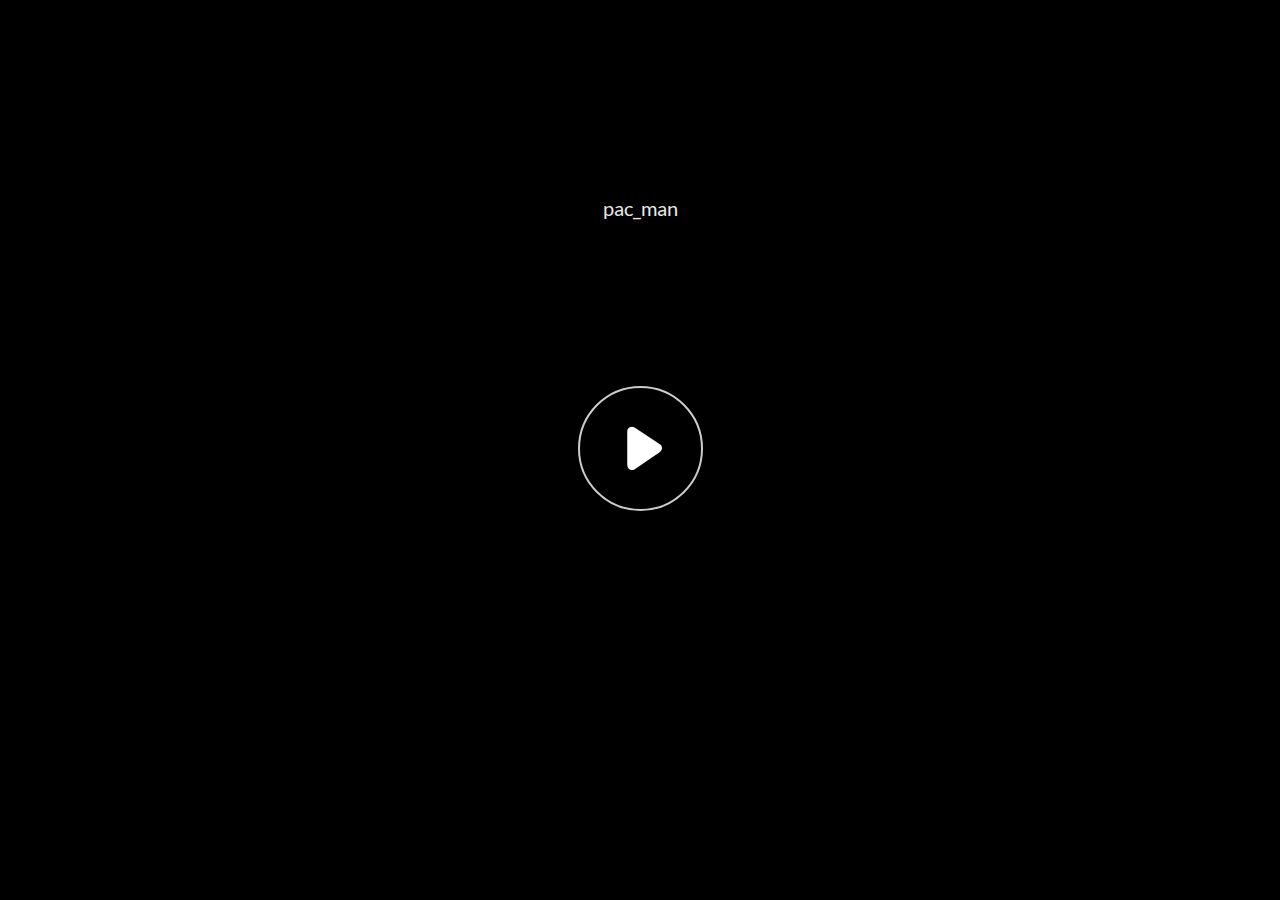
<file: index.html>
﻿<!doctype html>
<html lang="en-US">
<head>
  <meta charset="utf-8">
  <!-- Created using Storyline 360 - http://www.articulate.com  -->
  <!-- version: 3.67.28569.0 -->
  <title>pac_man</title>
  <meta http-equiv="x-ua-compatible" content="IE=edge"/>
  <meta name="viewport" content="width=device-width,initial-scale=1,user-scalable=no,shrink-to-fit=no,minimal-ui"/>
  <meta name="apple-mobile-web-app-capable" content="yes"/>
  <style>
    html, body { height: 100%; padding: 0; margin: 0 }
    #app { height: 100%; width: 100%; }
  </style>

  <script>
    window.DS = {};
    window.globals = {
      DATA_PATH_BASE: '',
      HAS_FRAME: true,
      HAS_SLIDE: true,

      lmsPresent: false,
      tinCanPresent: false,
      cmi5Present: false,
      aoSupport: false,
      scale: 'noscale',
      captureRc: false,
      browserSize: 'optimal',
      bgColor: '#282828',
      features: 'AccessibleVideo,FullScreenToggle,IE11Warning,InsertSvgPicture,LayerPresentAsDialog,MultipleQuizTracking,QuestionCorrectVariable,UpdatedThemeEditor',
      themeName: 'unified',
      preloaderColor: '#FFFFFF',
      suppressAnalytics: false,
      productChannel: 'stable',
      publishSource: 'storyline',
      aid: 'aid|ce0f80e9-4179-4d7a-b2d0-8e77e70cf936',
      cid: 'de663b5c-acc3-488e-a61c-f2eca4031579',
      playerVersion: '3.67.28569.0',
      publishTimestamp: '2023-11-17T16:56:45.0559731Z',
      maxIosVideoElements: 10,
      connectionSettings: { },

      
      parseParams: function(qs) {
        if (window.globals.parsedParams != null) {
          return window.globals.parsedParams;
        }
        qs = (qs || window.location.search.substr(1)).split('+').join(' ');
        var params = {},
            tokens,
            re = /[?&]?([^=]+)=([^&]*)/g;

        while (tokens = re.exec(qs)) {
          params[decodeURIComponent(tokens[1]).trim()] =
            decodeURIComponent(tokens[2]).trim();
        }
        window.globals.parsedParams = params;
        return params;
      }

    };
  </script>
  <script>
    var isIe11 = ('ActiveXObject' in window || window.MSBlobBuilder != null)
      && window.msCrypto != null && !window.ActiveXObject;
    if (isIe11 && window.globals.features.indexOf('IE11Warning') != -1) {
      window.globals.unsupportedBrowser = true;
      document.write(atob('[base64]'));
    }
  </script>
  
  <script>window.THREE = { };</script>
  
</head>
<body style="background: #282828" class="cs-HTML theme-unified">
  <!-- 360 -->
  <script>!function(e){var i=/iPhone/i,o=/iPod/i,n=/iPad/i,t=/(?=.*\bAndroid\b)(?=.*\bMobile\b)/i,d=/Android/i,s=/(?=.*\bAndroid\b)(?=.*\bSD4930UR\b)/i,b=/(?=.*\bAndroid\b)(?=.*\b(?:KFOT|KFTT|KFJWI|KFJWA|KFSOWI|KFTHWI|KFTHWA|KFAPWI|KFAPWA|KFARWI|KFASWI|KFSAWI|KFSAWA)\b)/i,r=/IEMobile/i,h=/(?=.*\bWindows\b)(?=.*\bARM\b)/i,a=/BlackBerry/i,l=/BB10/i,p=/Opera Mini/i,f=/(CriOS|Chrome)(?=.*\bMobile\b)/i,u=/(?=.*\bFirefox\b)(?=.*\bMobile\b)/i,c=new RegExp("(?:Nexus 7|BNTV250|Kindle Fire|Silk|GT-P1000)","i"),w=function(e,i){return e.test(i)},A=function(e){var A=e||navigator.userAgent,v=A.split("[FBAN");if(void 0!==v[1]&&(A=v[0]),this.apple={phone:w(i,A),ipod:w(o,A),tablet:!w(i,A)&&w(n,A),device:w(i,A)||w(o,A)||w(n,A)},this.amazon={phone:w(s,A),tablet:!w(s,A)&&w(b,A),device:w(s,A)||w(b,A)},this.android={phone:w(s,A)||w(t,A),tablet:!w(s,A)&&!w(t,A)&&(w(b,A)||w(d,A)),device:w(s,A)||w(b,A)||w(t,A)||w(d,A)},this.windows={phone:w(r,A),tablet:w(h,A),device:w(r,A)||w(h,A)},this.other={blackberry:w(a,A),blackberry10:w(l,A),opera:w(p,A),firefox:w(u,A),chrome:w(f,A),device:w(a,A)||w(l,A)||w(p,A)||w(u,A)||w(f,A)},this.seven_inch=w(c,A),this.any=this.apple.device||this.android.device||this.windows.device||this.other.device||this.seven_inch,this.phone=this.apple.phone||this.android.phone||this.windows.phone,this.tablet=this.apple.tablet||this.android.tablet||this.windows.tablet,"undefined"==typeof window)return this},v=function(){var e=new A;return e.Class=A,e};"undefined"!=typeof module&&module.exports&&"undefined"==typeof window?module.exports=A:"undefined"!=typeof module&&module.exports&&"undefined"!=typeof window?module.exports=v():"function"==typeof define&&define.amd?define("isMobile",[],e.isMobile=v()):e.isMobile=v()}(this);
    window.isMobile.apple.tablet = window.isMobile.apple.tablet ||
      (navigator.platform === 'MacIntel' && navigator.maxTouchPoints > 1);
    window.isMobile.apple.device = window.isMobile.apple.device || window.isMobile.apple.tablet;
    window.isMobile.tablet = window.isMobile.tablet || window.isMobile.apple.tablet;
    window.isMobile.any = window.isMobile.any || window.isMobile.apple.tablet;
  </script>

  <div id="focus-sink" tabindex="-1"></div>

  <div id="preso"></div>
  <script>
    (function() {

      var classTypes = [ 'desktop', 'mobile', 'phone', 'tablet' ];

      var addDeviceClasses = function(prefix, testObj) {
        var curr, i;
        for (i = 0; i < classTypes.length; i++) {
          curr = classTypes[i];
          if (testObj[curr]) {
            document.body.classList.add(prefix + curr);
          }
        }
      };

      var params = window.globals.parseParams(),
          isDevicePreview = params.devicepreview === '1',
          isPhoneOverride = params.deviceType === 'phone' || (isDevicePreview && params.phone == '1'),
          isTabletOverride = (params.deviceType === 'tablet' || isDevicePreview) && !isPhoneOverride,
          isMobileOverride = isPhoneOverride || isTabletOverride;

      var deviceView = {
        desktop: !window.isMobile.any && !isMobileOverride,
        mobile: window.isMobile.any || isMobileOverride,
        phone: isPhoneOverride || (window.isMobile.phone && !isTabletOverride),
        tablet: isTabletOverride || window.isMobile.tablet
      };

      window.globals.deviceView = deviceView;
      window.isMobile.desktop = !window.isMobile.any;
      window.isMobile.mobile = window.isMobile.any;

      addDeviceClasses('view-', deviceView);

    })();
  </script>
  
  <script src='story_content/user.js' type=text/javascript></script>
  <div class="slide-loader"></div>

  <script>
    var doc = document, loader = doc.body.querySelector('.slide-loader'); [ 1, 2, 3 ].forEach(function(n) { var d = doc.createElement('div'); d.style.backgroundColor = window.globals.preloaderColor; d.classList.add('mobile-loader-dot'); d.classList.add('dot' + n); loader.appendChild(d); });
  </script>

  <div class="mobile-load-title-overlay" style="display: none">
    <div class="mobile-load-title">pac_man</div>
  </div>

  <div class="mobile-chrome-warning"></div>

  
<style>
  .warn-connection-dialog {
    display: none;
    background: transparent;
    pointer-events: none;
    position: fixed;
    left: 0;
    top: 0;
    width: 100%;
    height: 100%;
    z-index: 999;
  }

  .warn-connection-content {
    border-radius: 4px;
    background: white;
    border: 1px solid #E7E7E7;
    color: #333333;
    box-shadow: 0 2px 4px rgba(0, 0, 0, 0.25);
    transition: all 150ms ease-out;
    position: absolute;
    white-space: nowrap;
  }

  .view-phone.is-landscape .warn-connection-content {
    left: 23px;
    bottom: 23px;
  }

  .view-tablet.is-landscape .warn-connection-content {
    left: 50%;
    top: 20px;
    transform: translateX(-50%);
  }

  .is-portrait .warn-connection-content {
    transform: translate(-50%, calc(-100% - 15px));
  }

  .warn-connection-content p {
    display: inline-block;
    margin: 0 8px 0 0;
    line-height: 33px;
    font-size: 11px;
  }

  .warn-connection-content svg {
    position: relative;
    vertical-align: middle;
    margin: 0 2px 2px 8px;
  }

  .view-desktop .warn-connection-content {
    left: 1.5em;
    bottom: 1.5em;
  }

  .view-desktop .warn-connection-content p {
    font-size: 1.1em;
  }

  .is-offline .warn-connection-dialog {
    display: block;
  }

  .is-offline .cs-panel * {
    pointer-events: none !important;
  }

  .is-offline .cs-panel {
    pointer-events: all !important;
  }

  .is-offline #nav-controls * {
    pointer-events: none !important;
  }

  .is-offline #nav-controls {
    pointer-events: all !important;
  }
</style>

<div class="warn-connection-dialog">
  <div class="warn-connection-content">
    <svg width="17" height="15" viewBox="0 0 17 15" xmlns="http://www.w3.org/2000/svg">
      <path fill="#8F0000" stroke="white" d="M16.07,12.98 L15.88,12.23 L9.51,1.21 C8.97,0.26,7.6,0.26,7.06,1.21 L0.69,12.23 C0.15,13.16,0.81,14.36,1.91,14.36 H14.65 C15.47,14.36,16.05,13.7,16.07,12.98 Z"/>
      <path fill="white" stroke="white" d="M8.58,5.5 C8.35,5.28,8.5,5.35,8.21,5.32 C8.09,5.35,7.97,5.49,7.96,5.67 C7.97,5.79,7.98,5.92,7.98,6.04 L7.98,6.04 C7.99,6.17,8,6.31,8.01,6.43 L8.01,6.44 C8.03,6.92,8.06,7.41,8.09,7.9 L8.09,7.9 C8.12,8.39,8.14,8.88,8.17,9.37 C8.17,9.39,8.18,9.42,8.2,9.44 C8.23,9.46,8.25,9.47,8.28,9.47 C8.31,9.47,8.34,9.46,8.35,9.44 C8.37,9.43,8.38,9.4,8.39,9.35 L8.39,9.34 C8.39,9.24,8.4,9.15,8.4,9.05 L8.4,9.05 C8.41,8.96,8.41,8.86,8.42,8.75 C8.43,8.44,8.45,8.12,8.47,7.81 L8.47,7.81 C8.49,7.49,8.51,7.18,8.53,6.87 C8.55,6.46,8.56,6.05,8.59,5.64 L8.6,5.62 C8.6,5.57,8.59,5.53,8.58,5.5 L8.21,5.32 Z"/>
      <circle fill="white" stroke="white" cx="8.3" cy="11.35" r="0.3"/>
    </svg>
    <p>You are offline. Trying to reconnect...</p>
  </div>
</div>

<script>
  (function() {
    window.DS.connection = {
      warningShown: false,
      assets: {},
      loadingAssetGroup: false,
      retryDelay: 500
    };

    // @TODO this is POC code and can be cleaned up a bit more if we move forward
    // with the feature



    // The `window.globals.features` variable must be set in `webpack.dev.config` when testing locally - it is not enough
    // to have it in the data - but it must be set there as well.
    var useConnectionMessages = window.AbortController != null &&
      window.location.protocol != 'file:' &&
      window.globals.features.indexOf('ConnectionMessages') != -1;

    window.DS.connection.useConnectionMessages = useConnectionMessages

    var assetCount = 0;
    var checkLoadedId;
    var connectionSettings = window.globals.connectionSettings;

    if (useConnectionMessages && connectionSettings != null) {
      var contentEl = document.querySelector('.warn-connection-content');
      var messageEl = contentEl.querySelector('p')

      if (connectionSettings.useDarkTheme) {
        contentEl.style.borderColor = '#BABBBA';
        contentEl.style.backgroundColor = '#282828';
        contentEl.style.color = '#FFFFFF';
      }

      if (connectionSettings.message != null) {
        messageEl.textContent = window.decodeURIComponent(connectionSettings.message);
      }
    }

    function checkAssetsReady() {
      for (var i in DS.connection.assets) {
        if (!DS.connection.assets[i].success) {
          return false;
        }
      }
      return true;
    }

    function stopAssetGroup() {
      if (!useConnectionMessages) { return; }

      assetCount = 0;

      DS.connection.oldAssetGroup = DS.connection.assets;
      DS.connection.assets = {};
      DS.connection.loadingAssetGroup = false;
      clearInterval(checkLoadedId);
    }

    function startAssetGroup() {
      if (!useConnectionMessages) { return; }
      var ticks = 0;
      clearInterval(checkLoadedId);
      checkLoadedId = setInterval(function() {
        var loaded = 0;
        if (assetCount === 0 && loaded === 0) {
          clearInterval(checkLoadedId);
          return;
        }

        for (var i in DS.connection.assets) {
          if (DS.connection.assets[i].success) {
            loaded++;
          }
        }

        if (assetCount === loaded && checkAssetsReady()) {
          for (var i in DS.connection.assets) {
            if (DS.connection.assets[i].action) {
              DS.connection.assets[i].action();
            }
          }
          hideWarning();
          stopAssetGroup();
        }
      }, 100)
    }

    function requiredAsset(url, action, retry, type) {
      if (!useConnectionMessages) { return; }
      if (DS.connection.assets[url]) { return; }

      DS.connection.assets[url] = {
        success: false, action: action, retry: retry, type: type
      };
      assetCount = Object.keys(DS.connection.assets).length;
      if (!DS.connection.loadingAssetGroup) {
        startAssetGroup();
      }
      DS.connection.loadingAssetGroup = true;
    }

    function assetLoaded(url) {
      if (!useConnectionMessages) { return; }
      if (DS.connection.assets[url]) {
        DS.connection.assets[url].success = true;
      }
    }

    function assetFailed(url) {
      if (!useConnectionMessages) { return; }
      if (!DS.connection.assets[url]) {
        if (/\.js$/.test(url)) {
          setTimeout(function() {
            if (DS.connection.lastSlideLoaded != null) {
              DS.connection.lastSlideLoaded();
            }
          }, DS.connection.retryDelay);
        }
        return;
      }
      if (!DS.connection.warningShown) { showWarning(); }
      if (DS.connection.assets[url].retry) {
        setTimeout(function() {
          if (!DS.connection.assets[url].success) {
            DS.connection.assets[url].retry()
          }
        }, DS.connection.retryDelay);
      }
    }

    function hideWarning() {
      document.body.classList.remove('is-offline');
      DS.connection.warningShown = false;
    }
    DS.connection.hideWarning = hideWarning

    function showWarning(btn) {
      document.body.classList.add('is-offline')
      DS.connection.warningShown = true;
      updateWarningPosition();
    }

    function updateWarningPosition() {
      if (!DS.connection.warningShown) {
        return;
      }

      var isPortrait = document.body.classList.contains('is-portrait');
      var warningEl = document.querySelector('.warn-connection-content');

      if (isPortrait) {
        var slide = document.querySelector('.primary-slide');
        var slideRect = slide.getBoundingClientRect();

        warningEl.style.top = `${slideRect.top}px`
        warningEl.style.left = `${slideRect.left + slideRect.width / 2}px`
      } else {
        warningEl.style.top = null;
        warningEl.style.left = null;
      }

      window.requestAnimationFrame(updateWarningPosition);
    }

    // these will all be noops if the feature flag isn't set in
    // the data and `window.globals.features`
    DS.connection.requiredAsset = requiredAsset;
    DS.connection.assetLoaded = assetLoaded;
    DS.connection.assetFailed = assetFailed;
    DS.connection.stopAssetGroup = stopAssetGroup;
    DS.connection.startAssetGroup = startAssetGroup;
  })();
</script>


  <script>
    
    if (window.autoSpider && window.vInterfaceObject) {
      document.querySelector('.mobile-load-title-overlay').style.display = 'none';
    }
  </script>

  

  <link rel="stylesheet" href="html5/data/css/output.min.css" data-noprefix/>
</body>
<script src="html5/lib/scripts/bootstrapper.min.js"></script>
</html>
</file>
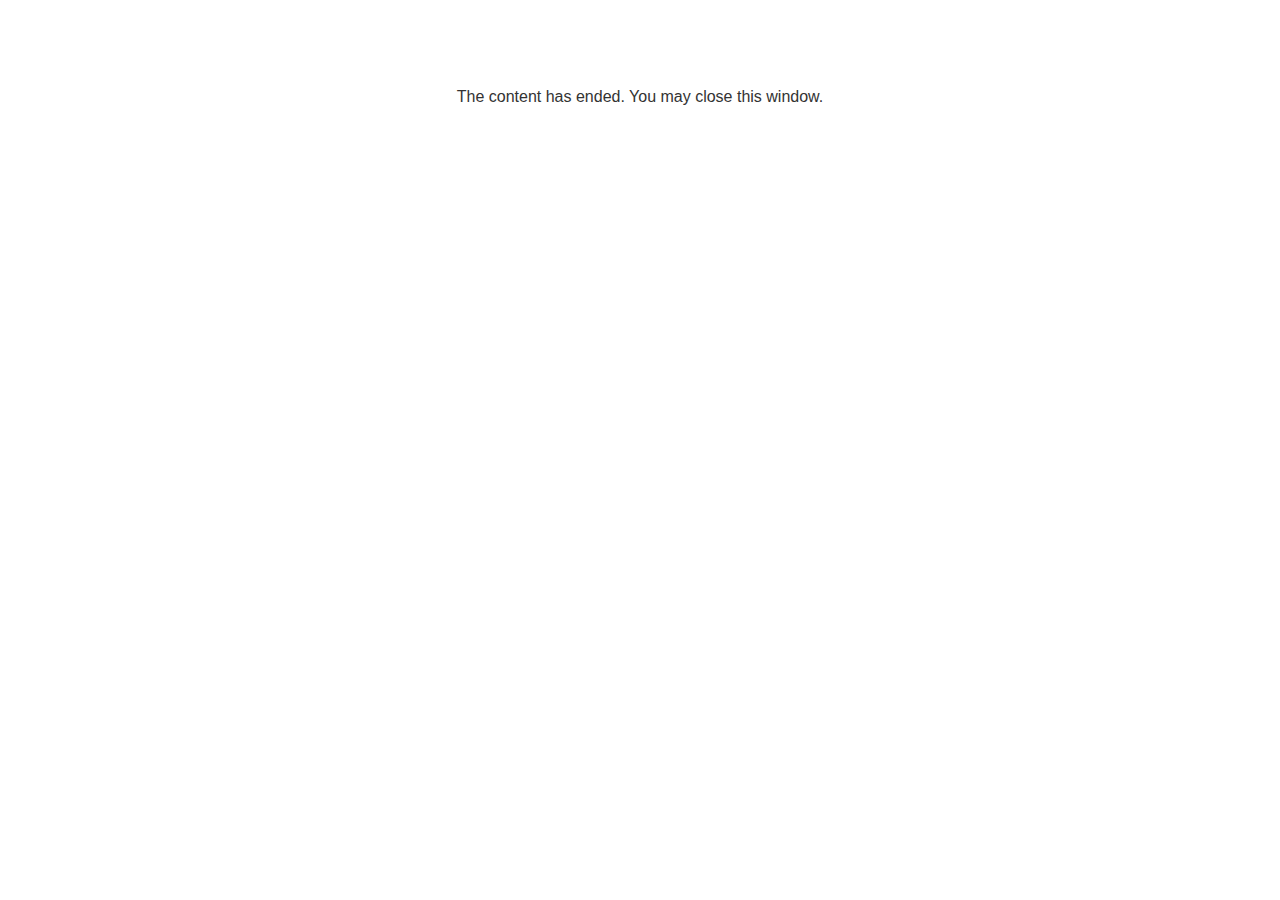
<file: lms/goodbye.html>
<!doctype html>
<html>
<body style="background-color: #ffffff;">

<p role="alert" style="color: #333333;font-family: Lato, articulate, tahoma, arial;font-size: medium;text-align: center;">
<br><br><br><br>
The content has ended. You may close this window.
</p>

</body>
</html>
</file>
<file: html5/data/css/output.min.css>
@font-face {
  font-family: 'LatoBold Charset1_ Bold4FAC0DC6';
  src: url('[data-uri]');
  font-style: normal;
  font-weight: normal;
}
@font-face {
  font-family: 'Lato Charset1_ 5bcVqFzZ1F0EE90A';
  src: url('[data-uri]');
  font-style: normal;
  font-weight: normal;
}
@font-face {
  font-family: 'OswaldBold Charset1BoldF5B8C648';
  src: url('[data-uri]');
  font-style: normal;
  font-weight: normal;
}
@font-face {
  font-family: 'Open SansBold CharsBold0FF52603';
  src: url('[data-uri]');
  font-style: normal;
  font-weight: normal;
}
@font-face {
  font-family: 'Open Sans Charset0_v9TY33EDE6F2';
  src: url('[data-uri]');
  font-style: normal;
  font-weight: normal;
}
@font-face {
  font-family: 'OswaldBold Charset0Bold5EAD3DFD';
  src: url('[data-uri]');
  font-style: normal;
  font-weight: normal;
}
@font-face {
  font-family: 'Open SansBold CharsBoldE47A47C6';
  src: url('[data-uri]');
  font-style: normal;
  font-weight: normal;
}
.cs-HTML {
  background: rgba(40, 40, 40, 1);
}
.cs-npnxnanbnsnfns00000000001 .cs-infopanel  {
  box-shadow: 0 1px 0 rgba(0, 0, 0, 0);
  background: rgba(255, 255, 255, 1);
}
.cs-npnxnanbnsnfns00000000001 .cs-infopanel .cs-link {
  color: rgba(186, 187, 186, 1);
}
.cs-npnxnanbnsnfns00000000001 .cs-infopanel .cs-link:hover {
  color: rgba(255, 255, 255, 1);
}
.cs-npnxnanbnsnfns00000000001 .cs-infopanel .cs-name {
  color: rgba(68, 68, 68, 1);
}
.cs-npnxnanbnsnfns00000000001 .cs-infopanel .cs-title {
  color: rgba(153, 153, 153, 1);
}
.cs-npnxnanbnsnfns00000000001 .cs-infopanelpopup  {
  box-shadow: 0 1px 0 rgba(0, 0, 0, 0);
  background: rgba(0, 0, 0, 0);
}
.cs-npnxnanbnsnfns00000000001 .cs-infopanelpopup .cs-link {
  color: rgba(255, 0, 0, 1);
}
.cs-npnxnanbnsnfns00000000001 .cs-infopanelpopup .cs-link:hover {
  color: rgba(255, 255, 255, 1);
}
.cs-npnxnanbnsnfns00000000001 .cs-infopanelpopup .cs-name {
  color: rgba(255, 255, 255, 1);
}
.cs-npnxnanbnsnfns00000000001 .cs-infopanelpopup .cs-bio {
  color: rgba(186, 187, 186, 1);
}
.cs-npnxnanbnsnfns00000000001 .cs-timer  {
  color: rgba(186, 187, 186, 1);
}
.cs-npnxnanbnsnfns00000000001 .cs-duration stop:first-child {
  stop-color: rgba(60, 60, 60, 1);
}
.cs-npnxnanbnsnfns00000000001 .cs-duration stop:last-child {
  stop-color: rgba(60, 60, 60, 1);
}
.cs-npnxnanbnsnfns00000000001 .cs-elapsed stop:first-child {
  stop-color: rgba(254, 227, 71, 1);
}
.cs-npnxnanbnsnfns00000000001 .cs-elapsed stop:last-child {
  stop-color: rgba(254, 227, 71, 1);
}
.cs-npnxnanbnsnfns00000000001 .cs-timer .cs-pie .cs-innerstroke {
  stroke: rgba(199, 199, 199, 1);
}
.cs-npnxnanbnsnfns00000000001 .cs-timer .cs-pie .cs-innerborder {
  stroke: rgba(255, 255, 255, 1);
}
.cs-npnxnanbnsnfns00000000001 .cs-window  {
  box-shadow: 0 8px 5px rgba(0, 0, 0, 0.2);
  border-color: rgba(49, 99, 0, 0);
  background: rgba(33, 33, 33, 1);
  color: rgba(248, 248, 248, 1);
}
.cs-npnxnanbnsnfns00000000001 .cs-window .cs-diva {
  border-color: rgba(78, 78, 78, 1);
}
.cs-npnxnanbnsnfns00000000001 .cs-window .cs-divb {
  border-color: rgba(78, 78, 78, 0);
}
.cs-npnxnanbnsnfns00000000001 .cs-editor .cs-editor-slide {
  color: rgba(226, 226, 226, 1);
}
.cs-npnxnanbnsnfns00000000001 .cs-editor .cs-editor-html {
  color: rgba(186, 187, 186, 1);
}
.cs-npnxnanbnsnfns00000000001 .cs-editor .cs-editor-button {
  text-shadow: 0 1px 0 rgba(0, 0, 0, 0);
  color: rgba(255, 255, 255, 1);
  border-color: rgba(211, 211, 211, 1);
  background: rgba(34, 34, 34, 1);
}
.cs-npnxnanbnsnfns00000000001 .cs-editor .cs-editor-button:hover {
  background: rgba(68, 68, 68, 1);
}
.cs-npnxnanbnsnfns00000000001 .cs-editor .cs-editor-button:active {
  background: rgba(68, 68, 68, 1);
}
.cs-npnxnanbnsnfns00000000001 .cs-listitem  {
  color: rgba(186, 187, 186, 1);
  border-color: none;
  border: 1px solid transparent;
}
.cs-npnxnanbnsnfns00000000001 .cs-listitem:hover {
  background: rgba(255, 255, 255, 0.06);
  border-color: rgba(108, 108, 108, 1) !important;
  border-width: 1px;
  border-radius: 2px;
  border-style: solid;
  box-sizing: border-box;
}
.cs-npnxnanbnsnfns00000000001 .cs-listitem.hover {
  background: rgba(255, 255, 255, 0.06);
  border-color: rgba(108, 108, 108, 1) !important;
  border-width: 1px;
  border-radius: 2px;
  border-style: solid;
  box-sizing: border-box;
}
.cs-npnxnanbnsnfns00000000001 .cs-glossary  {
  color: rgba(186, 187, 186, 1);
}
.cs-npnxnanbnsnfns00000000001 .cs-glossary .cs-scrolling-panel {
  background: rgba(0, 0, 0, 0);
}
.cs-npnxnanbnsnfns00000000001 .cs-glossary .cs-term.cs-selected .cs-choice-list-trigger {
  color: rgba(255, 255, 255, 1);
  background: rgba(255, 255, 255, 1);
}
.cs-npnxnanbnsnfns00000000001 .cs-glossary .cs-term.cs-selected .cs-choice-list-trigger:focus {
  color: rgba(255, 255, 255, 1);
  background: rgba(255, 255, 255, 1);
}
.cs-npnxnanbnsnfns00000000001 .cs-glossary .cs-term:hover .cs-choice-list-trigger {
  background: rgba(186, 187, 186, 1);
}
.cs-npnxnanbnsnfns00000000001 .cs-glossary .cs-term.hover .cs-choice-list-trigger {
  background: rgba(186, 187, 186, 1);
}
.cs-npnxnanbnsnfns00000000001 .cs-glossary .cs-term .cs-choice-list-trigger:focus {
  background: rgba(186, 187, 186, 1);
}
.cs-npnxnanbnsnfns00000000001 .cs-glossary .cs-diva {
  border-color: rgba(0, 0, 0, 0);
}
.cs-npnxnanbnsnfns00000000001 .cs-glossary .cs-divb {
  border-color: rgba(0, 0, 0, 0);
}
.cs-npnxnanbnsnfns00000000001 .cs-glossary .cs-divc {
  border-color: rgba(0, 0, 0, 0);
}
.cs-npnxnanbnsnfns00000000001 .cs-glossary .cs-heading {
  color: rgba(248, 248, 248, 1);
  font-weight: 700;
}
.note-content p span {
  color: rgba(186, 187, 186, 1);
  line-height: 1.4em;
  font-size: 103.769%;
}
.cs-npnxnanbnsnfns00000000001 .cs-resource .cs-separator {
  border-color: rgba(0, 0, 0, 0);
}
.cs-npnxnanbnsnfns00000000001 .cs-outline  {
  color: rgba(45, 45, 45, 1);
}
.cs-npnxnanbnsnfns00000000001 .cs-outline .cs-diva {
  border-color: rgba(0, 0, 0, 0);
}
.cs-npnxnanbnsnfns00000000001 .cs-outline .cs-divb {
  border-color: rgba(0, 0, 0, 0);
}
.cs-npnxnanbnsnfns00000000001 .cs-outline .cs-divc {
  border-color: rgba(0, 0, 0, 0);
}
.cs-npnxnanbnsnfns00000000001 .cs-outline .cs-search-filter:hover {
  color: rgba(0, 0, 0, 0);
}
.cs-npnxnanbnsnfns00000000001 .cs-outline .cs-search-filter.hover {
  color: rgba(0, 0, 0, 0);
}
.cs-npnxnanbnsnfns00000000001 .cs-transcript  {
  color: rgba(255, 255, 255, 1);
}
.cs-npnxnanbnsnfns00000000001 .cs-transcript .cs-div {
  border-color: rgba(0, 0, 0, 0);
}
.cs-npnxnanbnsnfns00000000001 .cs-tabs:not(.topmenu-item) {
  color: rgba(248, 248, 248, 1);
}
.cs-npnxnanbnsnfns00000000001 .cs-tabs .cs-inner-button:not(.topmenu-item) {
  text-shadow: 0 1px 0 rgba(0, 0, 0, 0);
}
.cs-npnxnanbnsnfns00000000001 .cs-tabs:hover:not(.topmenu-item) {
  color: rgba(248, 248, 248, 1);
}
.cs-npnxnanbnsnfns00000000001 .cs-tabs.cs-selected {
  background: rgba(0, 0, 0, 0);
  color: rgba(248, 248, 248, 1);
}
.cs-npnxnanbnsnfns00000000001 .cs-seekcontrol  {
  background: rgba(0, 0, 0, 0);
  border-color: rgba(0, 0, 0, 0);
}
.cs-npnxnanbnsnfns00000000001 .cs-seekcontrol .cs-button:hover .cs-icon {
  fill: rgba(255, 255, 255, 1);
}
.cs-npnxnanbnsnfns00000000001 .cs-seekcontrol .cs-button.hover .cs-icon {
  fill: rgba(255, 255, 255, 1);
}
.cs-npnxnanbnsnfns00000000001 .cs-seekcontrol .cs-button .cs-icon-shadow {
  fill: rgba(0, 0, 0, 0);
}
.cs-npnxnanbnsnfns00000000001 .cs-seekcontrol .cs-button .cs-icon {
  fill: rgba(180, 180, 180, 1);
}
.cs-npnxnanbnsnfns00000000001 .cs-seekcontrol .cs-seek .cs-fill {
  background: rgba(255, 255, 255, 0.6);
}
.cs-npnxnanbnsnfns00000000001 .cs-seekcontrol .cs-seek {
  background: rgba(108, 108, 108, 1);
  border-color: rgba(0, 0, 0, 0);
}
.cs-npnxnanbnsnfns00000000001 .cs-searchinput .cs-input {
  color: rgba(186, 187, 186, 1);
  border-color: rgba(0, 0, 0, 0);
  background: rgba(255, 255, 255, 0.06);
}
.cs-npnxnanbnsnfns00000000001 .cs-searchinput .cs-input:focus {
  color: rgba(248, 248, 248, 1);
  background: rgba(41, 41, 41, 1);
}
.cs-npnxnanbnsnfns00000000001 .cs-searchinput .cs-input:hover {
  box-shadow: inset 0 0 1px 0 rgba(69, 126, 19, 0);
}
.cs-npnxnanbnsnfns00000000001 .cs-searchinput .cs-input.hover {
  box-shadow: inset 0 0 1px 0 rgba(69, 126, 19, 0);
}
.cs-npnxnanbnsnfns00000000001 .cs-searchinput .cs-button .cs-icon {
  fill: rgba(186, 187, 186, 1);
}
.cs-npnxnanbnsnfns00000000001 .cs-searchinput .cs-button:hover {
  fill: rgba(63, 133, 0, 1);
}
.cs-npnxnanbnsnfns00000000001 .cs-searchinput .cs-button.hover {
  fill: rgba(63, 133, 0, 1);
}
.cs-npnxnanbnsnfns00000000001 .cs-menu  {
  box-shadow: 0 1px 0 rgba(0, 0, 0, 0);
  background: rgba(33, 33, 33, 1);
}
.cs-npnxnanbnsnfns00000000001 .cs-topmenu-item.active .cs-tab {
  background: rgba(33, 33, 33, 1);
}
.cs-npnxnanbnsnfns00000000001 .cs-logo  {
  box-shadow: 0 1px 0 rgba(37, 75, 0, 1);
  background: rgba(255, 255, 255, 0);
}
.cs-npnxnanbnsnfns00000000001 .cs-checkbox  {
  color: rgba(255, 255, 255, 1);
}
.cs-npnxnanbnsnfns00000000001 .cs-checkbox:hover {
  border-color: rgba(175, 221, 130, 1);
}
.cs-npnxnanbnsnfns00000000001 .cs-checkbox.hover {
  border-color: rgba(175, 221, 130, 1);
}
.cs-npnxnanbnsnfns00000000001 .cs-checkbox .cs-box {
  color: rgba(255, 255, 255, 1);
  border-color: rgba(42, 83, 0, 1);
}
.cs-npnxnanbnsnfns00000000001 .cs-checkbox .cs-box:checked::after {
  color: rgba(43, 196, 0, 1);
}
.cs-npnxnanbnsnfns00000000001 .cs-button  {
  text-shadow: 0 1px 0 rgba(0, 0, 0, 0);
  color: rgba(186, 187, 186, 1);
  border-color: rgba(0, 0, 0, 0);
  background: rgba(0, 0, 0, 0);
  box-shadow: 0 1px 0 rgba(0, 0, 0, 0);
}
.cs-npnxnanbnsnfns00000000001 .cs-button .cs-icon {
  fill: rgba(186, 187, 186, 1);
}
.cs-npnxnanbnsnfns00000000001 .cs-button .cs-icon-shadow {
  fill: rgba(0, 0, 0, 0);
}
.cs-npnxnanbnsnfns00000000001 .cs-button:hover {
  background: rgba(248, 248, 248, 1);
}
.cs-npnxnanbnsnfns00000000001 .cs-button.hover {
  background: rgba(248, 248, 248, 1);
}
.cs-npnxnanbnsnfns00000000001 .cs-button:active {
  background: rgba(0, 0, 0, 0);
}
.cs-npnxnanbnsnfns00000000001 .cs-button.cs-disabled:hover {
  background: rgba(0, 0, 0, 0);
}
.cs-npnxnanbnsnfns00000000001 .cs-button.cs-disabled.hover {
  background: rgba(0, 0, 0, 0);
}
.cs-npnxnanbnsnfns00000000001 .cs-button.cs-disabled:active {
  background: rgba(0, 0, 0, 0);
}
.cs-npnxnanbnsnfns00000000001 .cs-button.cs-volume:hover {
  background: rgba(0, 0, 0, 0);
}
.cs-npnxnanbnsnfns00000000001 .cs-button.cs-volume.hover {
  background: rgba(0, 0, 0, 0);
}
.cs-npnxnanbnsnfns00000000001 .cs-button.cs-volume:active {
  background: rgba(0, 0, 0, 0);
}
.cs-npnxnanbnsnfns00000000001.cs-base  {
  color: rgba(186, 187, 186, 1);
  border-color: rgba(40, 40, 40, 1);
  background: rgba(40, 40, 40, 1);
}
.cs-npnxnanbnsnfns00000000001.cs-base .cs-separator .cs-diva {
  background: rgba(69, 69, 69, 1);
}
.cs-npnxnanbnsnfns00000000001.cs-base .cs-separator .cs-divb {
  background: rgba(0, 0, 0, 0);
}
.cs-npnxnanbnsnfns00000000001.cs-base .cs-topmenu-item.active .cs-tab {
  border-color: rgba(69, 69, 69, 1);
}
.cs-npnxnanbnsnfns00000000001.cs-base .cs-topmenu-item.active .cs-panel {
  border-color: rgba(69, 69, 69, 1);
}
.cs-npnxnanbnsnfns00000000001.cs-base .cs-left {
  background: rgba(33, 33, 33, 1);
}
.cs-npnxnanbnsnfns00000000001.cs-base .cs-area-primary .cs-slide-container {
  background: rgba(40, 40, 40, 1);
}
.cs-npnxnanbnsnfns00000000001.cs-base.cs-custom-theme .cs-brandhighlight-bg {
  background: rgba(79, 189, 244, 1) !important;
}
.cs-npnxnanbnsnfns00000000001.cs-base.cs-custom-theme .cs-brandhighlight-secondary-bg {
  background: rgba(255, 255, 255, 1) !important;
}
.cs-npnxnanbnsnfns00000000001.cs-base.cs-custom-theme .cs-brandhighlight-border {
  border-color: rgba(79, 189, 244, 1) !important;
}
.cs-npnxnanbnsnfns00000000001.cs-base.cs-custom-theme .cs-brandhighlight-text {
  color: rgba(79, 189, 244, 1) !important;
}
.cs-npnxnanbnsnfns00000000001.cs-base.cs-custom-theme .cs-brandhighlight-fill {
  fill: rgba(79, 189, 244, 1) !important;
}
.cs-npnxnanbnsnfns00000000001.cs-base.cs-custom-theme .cs-listitem.cs-selected {
  background-color: rgba(255, 255, 255, 0.06) !important;
}
.cs-npnxnanbnsnfns00000000001 .cs-volume::-moz-range-thumb {
  border-color: rgba(43, 85, 0, 1);
  box-shadow: inset 0 0 1px 0 rgba(43, 85, 0, 1);
  background: rgba(255, 255, 255, 1);
}
.cs-npnxnanbnsnfns00000000001 .cs-volume::-ms-thumb {
  border-color: rgba(43, 85, 0, 1);
  box-shadow: inset 0 0 1px 0 rgba(43, 85, 0, 1);
  background: rgba(255, 255, 255, 1);
}
.cs-npnxnanbnsnfns00000000001 .cs-volume::-webkit-slider-thumb {
  border-color: rgba(43, 85, 0, 1);
  box-shadow: inset 0 0 1px 0 rgba(43, 85, 0, 1);
  background: rgba(255, 255, 255, 1);
}
.cs-npnxnanbnsnfns00000000001 .cs-volume::-moz-range-track {
  border-color: rgba(66, 140, 1, 1);
  background: rgba(108, 108, 108, 1);
}
.cs-npnxnanbnsnfns00000000001 .cs-volume::-ms-track {
  border-color: rgba(66, 140, 1, 1);
  background: rgba(108, 108, 108, 1);
}
.cs-npnxnanbnsnfns00000000001 .cs-volume::-webkit-slider-runnable-track {
  border-color: rgba(66, 140, 1, 1);
  background: rgba(108, 108, 108, 1);
}
body.show-focus .tab-focus-box {
  box-shadow: 0 0 0 1px rgba(255, 255, 0, 1), 0 0 0 3px rgba(0, 32, 96, 1), 0 0 5px 5px rgba(255, 255, 0, 1);
  border-color: transparent;
  outline: 2px transparent solid;
}
.skipnav {
  box-shadow: 0 0 0 1px rgba(255, 255, 0, 1), 0 0 0 3px rgba(0, 32, 96, 1), 0 0 5px 5px rgba(255, 255, 0, 1);
  border-color: transparent;
  outline: 2px transparent solid;
}
.cs-npnxnanbnsnfns00000000001 .cs-listitem:hover {
  color: none;
}
.cs-npnxnanbnsnfns00000000001 .cs-listitem.hover {
  color: none;
}
.cs-npnxnanbnsnfns00000000001 .cs-listitem.cs-viewed {
  color: #BABBBA;
}
.cs-npnxnanbnsnfns00000000001 .cs-listitem {
  color: #BABBBA;
}
.cs-npnxnanbnsnfns00000000001 .cs-listitem:hover .cs-icon-carrot * {
  fill: none;
}
.cs-npnxnanbnsnfns00000000001 .cs-listitem.hover .cs-icon-carrot * {
  fill: none;
}
.cs-npnxnanbnsnfns00000000001 .cs-listitem .cs-icon-carrot {
  color: none;
  top: calc(3px);
}
.cs-npnxnanbnsnfns00000000001 .cs-listitem .cs-icon-carrot .cs-shadow {
  color: #F8F8F8;
}
.cs-npnxnanbnsnfns00000000001 .item-collapsible .is-scene {
  color: #F8F8F8 !important;
  font-weight: 700;
}
.cs-npnxnanbnsnfns00000000001 .is-scene .cs-icon-carrot * {
  color: #F8F8F8 !important;
  font-weight: 700;
}
.cs-npnxnanbnsnfns00000000001 .is-scene:not(.outline-links-collapse) > a {
  color: #F8F8F8;
}
.cs-npnxnanbnsnfns00000000001 .is-scene:not(.outline-links-collapse) .cs-icon-carrot * {
  fill: none !important;
  color: #F8F8F8 !important;
}
.cs-npnxnanbnsnfns00000000001 .tabs, .cs-npnxnanbnsnfns00000000001 .cs-logo {
  border-bottom: 1px solid rgba(108, 108, 108, 1);
}
.cs-npnxnanbnsnfns00000000001 .area-secondary-wrapper:after {
  background-image: url('[data-uri]');
  background-size: 100%;
}
.cs-npnxnanbnsnfns00000000001 .panel-footer {
  background: #212121;
}
.cs-npnxnanbnsnfns00000000001 #outline-search {
  background: rgba(255, 255, 255, 0.06);
  border-color: rgba(108, 108, 108, 1);
  border-width: 1px;
  border-style: solid;
}
.cs-npnxnanbnsnfns00000000001 .topmenu-panel #outline-search {
  background: #545454;
}
.cs-npnxnanbnsnfns00000000001 .search-icon circle, .cs-npnxnanbnsnfns00000000001 .search-icon path {
  stroke: #BABBBA;
}
.cs-npnxnanbnsnfns00000000001 #outline-search input[type   =search] {
  color: #F8F8F8;
}
.cs-npnxnanbnsnfns00000000001 #outline-search ::-webkit-input-placeholder {
  color: #BABBBA !important;
}
.cs-npnxnanbnsnfns00000000001 #outline-search :-ms-input-placeholder {
  color: #BABBBA !important;
}
.cs-npnxnanbnsnfns00000000001 #outline-search ::-moz-placeholder {
  color: #BABBBA !important;
  opacity: 1;
}
.cs-npnxnanbnsnfns00000000001 .cs-topmenu-item.active, body:not(.is-touchable-tablet) .cs-npnxnanbnsnfns00000000001 .cs-topmenu-item:hover {
  color: #F8F8F8;
}
.cs-npnxnanbnsnfns00000000001 .cs-topmenu-item.button-tapped {
  color: #F8F8F8;
}
.cs-npnxnanbnsnfns00000000001 .cs-topmenu-item.active .cs-tab, .cs-npnxnanbnsnfns00000000001 .cs-topmenu-item .cs-tab {
  background: transparent !important;
  border: none !important;
}
.cs-npnxnanbnsnfns00000000001 .top-tabs-drop-icon div {
  background: #BABBBA;
}
.cs-npnxnanbnsnfns00000000001 .cs-panel.topmenu-panel .panel-content, .cs-npnxnanbnsnfns00000000001 .top-tabs-drop {
  background: #212121;
}
.cs-npnxnanbnsnfns00000000001 .cs-topmenu-item.active .cs-panel {
  background: #212121;
}
.cs-npnxnanbnsnfns00000000001 .cs-menu.topmenu-panel, .cs-npnxnanbnsnfns00000000001 .top-tabs-drop {
  border: 1px solid rgba(69, 69, 69, 1) !important;
  border-radius: 3px;
}
.cs-npnxnanbnsnfns00000000001 .resources .resources-list a:hover {
  background: rgba(255, 255, 255, 0.06);
}
body:not(.is-touchable-tablet) .cs-npnxnanbnsnfns00000000001 .resources .resources-list a:hover {
  background: rgba(255, 255, 255, 0.06);
}
.cs-npnxnanbnsnfns00000000001 .resources .resources-list a.hover {
  background: rgba(255, 255, 255, 0.06);
}
body:not(.is-touchable-tablet) .cs-npnxnanbnsnfns00000000001 .resources .resources-list a.hover {
  background: rgba(255, 255, 255, 0.06);
}
.cs-npnxnanbnsnfns00000000001 .resources .resources-list a.button-tapped {
  background: rgba(255, 255, 255, 0.06);
}
.cs-npnxnanbnsnfns00000000001 .cs-icon path, .cs-npnxnanbnsnfns00000000001 .cs-icon rect, .cs-npnxnanbnsnfns00000000001 .cs-icon polygon, .cs-npnxnanbnsnfns00000000001 .menu-icon-wrapper.menu-icon-wrapper-hover path {
  fill: #BABBBA;
}
.cs-npnxnanbnsnfns00000000001 .cs-icon .icon-stroke-only {
  fill: none !important;
  stroke: #BABBBA !important;
}
body:not(.is-touchable-tablet) .cs-npnxnanbnsnfns00000000001 .cs-button:hover .cs-icon path, body:not(.is-touchable-tablet) .cs-npnxnanbnsnfns00000000001 .cs-button:hover .cs-icon rect, body:not(.is-touchable-tablet) .cs-npnxnanbnsnfns00000000001 .cs-button:hover .cs-icon polygon {
  fill: #F8F8F8;
}
body:not(.is-touchable-tablet) .cs-npnxnanbnsnfns00000000001 .cs-tabs:hover .search-icon circle, body:not(.is-touchable-tablet) .cs-npnxnanbnsnfns00000000001 .cs-tabs:hover .search-icon path {
  stroke: #F8F8F8;
}
.cs-npnxnanbnsnfns00000000001 .cs-button.button-tapped .cs-icon path, .cs-npnxnanbnsnfns00000000001 .cs-button.button-tapped .cs-icon rect, .cs-npnxnanbnsnfns00000000001 .cs-button.button-tapped .cs-icon polygon {
  fill: #F8F8F8;
}
body:not(.is-touchable-tablet) .cs-npnxnanbnsnfns00000000001 .cs-button:hover .cs-icon .icon-stroke-only {
  fill: none !important;
  stroke: #F8F8F8 !important;
}
.cs-npnxnanbnsnfns00000000001 .cs-button:button-tapped .cs-icon .icon-stroke-only {
  fill: none !important;
  stroke: #F8F8F8 !important;
}
.cs-npnxnanbnsnfns00000000001 .menu-icon-wrapper.menu-icon-wrapper-hover svg path {
  fill: #F8F8F8;
}
.floating-sidebar:not(.sidebar-closed) .cs-npnxnanbnsnfns00000000001 #hamburger .menu-icon-wrapper svg path {
  fill: #BABBBA;
}
.floating-sidebar:not(.sidebar-closed) .cs-npnxnanbnsnfns00000000001 #hamburger .menu-icon-wrapper.menu-icon-wrapper-hover svg path {
  fill: #F8F8F8;
}
.cs-npnxnanbnsnfns00000000001 .volume .btn:before {
  background-image: url('[data-uri]');
}
.cs-npnxnanbnsnfns00000000001 .volume-track {
  background: #6C6C6C;
}
.cs-npnxnanbnsnfns00000000001 .volume-icon circle {
  stroke: #BABBBA;
}
.cs-npnxnanbnsnfns00000000001 .cs-settings > .settings-panel {
  background: #212121;
  border: 1px solid rgba(69, 69, 69, 1) !important;
  border-radius: 3px;
}
.cs-npnxnanbnsnfns00000000001 .cs-settings > .panel-down-arrow {
  fill: #212121;
}
.cs-npnxnanbnsnfns00000000001 .switch-toggle .border {
  stroke: #7C7C7C;
}
.cs-npnxnanbnsnfns00000000001 .switch-toggle .thumb-off .thumb {
  fill: #A2A2A2;
}
.cs-npnxnanbnsnfns00000000001 .switch-toggle .thumb-on .track {
  fill: rgba(79, 189, 244, 1);
}
.cs-npnxnanbnsnfns00000000001 .switch-toggle .thumb-off .track {
  fill: rgba(255, 255, 255, 0.1);
}
.cs-npnxnanbnsnfns00000000001 .switch-label {
  color: #BABBBA;
}
.cs-npnxnanbnsnfns00000000001 .cs-panel .scrollarea-btn:after {
  background: rgba(179, 180, 179, 0.75);
}
.scrollarea-scrollbar:hover .scrollarea-btn:after, .scrollarea-scrollbar.highlight-scrollbar .scrollarea-btn:after {
  background: rgba(179, 180, 179, 0.75);
}
.floating-sidebar .sidebar-overlay {
  background: rgba(0, 0, 0, 0.85);
}
.cs-npnxnanbnsnfns00000000001 .overlay-message {
  background: rgba(0, 0, 0, 0.85);
}
.cs-npnxnanbnsnfns00000000001 .top-ui-bg, .cs-npnxnanbnsnfns00000000001 .bottom-ui-bg, .cs-npnxnanbnsnfns00000000001 .right-ui-bg, .cs-npnxnanbnsnfns00000000001 .left-ui-bg {
  background: rgba(40, 40, 40, 0.8);
}
.cs-npnxnanbnsnfns00000000001 .circle-progress-bg {
  fill: #282828;
}
.cs-npnxnanbnsnfns00000000001 .circle-progress-well {
  fill: #6C6C6C;
}
.cs-npnxnanbnsnfns00000000001 .circle-progress-pie {
  stroke: #6C6C6C;
}
.cs-npnxnanbnsnfns00000000001 .lightbox .option-pane {
  background: rgba(40, 40, 40, 0.8);
}
.cs-npnxnanbnsnfns00000000001 .lightbox .option-pane:before {
  background: #282828;
}
.cs-npnxnanbnsnfns00000000001 .message-window {
  background: #212121;
  border: 1px solid rgba(69, 69, 69, 1) !important;
  border-radius: 3px;
}
.cs-npnxnanbnsnfns00000000001 .message-window-header p, .cs-npnxnanbnsnfns00000000001 .message-window-text {
  color: #F8F8F8;
}
.cs-npnxnanbnsnfns00000000001 .message-window-header p {
  border-bottom: 1px solid rgba(255, 255, 255, 1);
}
.cs-npnxnanbnsnfns00000000001 .message-window button.slide-object-button {
  border: 1px solid rgba(255, 255, 255, 1) !important;
}
.cs-npnxnanbnsnfns00000000001 .message-window button.slide-object-button:hover {
  background: rgba(255, 255, 255, 0.06) !important;
}
.message-window .slide-object-button tspan, .message-window .slide-object-button-text tspan {
  fill: #F8F8F8 !important;
}
body:not(.is-touchable-tablet) .cs-npnxnanbnsnfns00000000001 .cs-button:hover .text {
  color: #F8F8F8;
}
.cs-npnxnanbnsnfns00000000001 .cs-button.button-tapped .text {
  color: #F8F8F8;
}
.cs-npnxnanbnsnfns00000000001.cs-base {
  background: #282828;
}
.cs-npnxnanbnsnfns00000000001 .cs-menu {
  background: transparent;
}
.cs-npnxnanbnsnfns00000000001 .progress-bar .progress-bar-fill:after {
  background: #FFFFFF !important;
}
.cs-npnxnanbnsnfns00000000001 .volume-dot {
  background: #FFFFFF !important;
}
.fn-npnxnanbsnfns00000000001 {
  font-family: 'Lato22AB4CAF';
  -webkit-font-variant-ligatures: no-common-ligatures;
  font-variant-ligatures: no-common-ligatures;
}
.fn-pxabnsnfns00000000001 {
  font-family: 'Lato22AB4CAF';
  -webkit-font-variant-ligatures: no-common-ligatures;
  font-variant-ligatures: no-common-ligatures;
}
.fn-npxnabnsnfns00000000001 {
  font-family: 'Lato22AB4CAF';
  -webkit-font-variant-ligatures: no-common-ligatures;
  font-variant-ligatures: no-common-ligatures;
}
.fn-npnxnanbnsnfns00000000001 {
  font-family: 'Lato22AB4CAF';
  -webkit-font-variant-ligatures: no-common-ligatures;
  font-variant-ligatures: no-common-ligatures;
}
.fn-pxabnsnfns00000000000 {
  font-family: 'Lato22AB4CAF';
  -webkit-font-variant-ligatures: no-common-ligatures;
  font-variant-ligatures: no-common-ligatures;
}
@font-face {
  font-family: 'Lato22AB4CAF';
  src: url('[data-uri]');
  font-style: normal;
  font-weight: bold;
}
@font-face {
  font-family: 'Lato22AB4CAF';
  src: url('[data-uri]');
  font-style: normal;
  font-weight: normal;
}
.cs-InvalidPromptSlide .cs-6EDhG8xiB5g-InvalidPromptSlide-btn0 {
  color: rgba(255, 255, 255, 1);
  border-color: rgba(211, 211, 211, 1);
  background: rgba(34, 34, 34, 1);
  text-shadow: 0 1px 0 rgba(0, 0, 0, 0);
}
.cs-InvalidPromptSlide .cs-6EDhG8xiB5g-InvalidPromptSlide-btn0 .cs-html {
  color: rgba(186, 187, 186, 1);
}
.cs-InvalidPromptSlide .cs-6EDhG8xiB5g-InvalidPromptSlide-btn0 .cs-slide {
  border-color: rgba(226, 226, 226, 1);
}
.cs-InvalidPromptSlide .cs-6EDhG8xiB5g-InvalidPromptSlide-btn0:hover {
  background: rgba(68, 68, 68, 1);
}
.cs-InvalidPromptSlide .cs-6EDhG8xiB5g-InvalidPromptSlide-btn0:active {
  background: rgba(68, 68, 68, 1);
}
.cs-PrintPromptSlide .cs-6EDhG8xiB5g-PrintPromptSlide-btn0 {
  color: rgba(255, 255, 255, 1);
  border-color: rgba(211, 211, 211, 1);
  background: rgba(34, 34, 34, 1);
  text-shadow: 0 1px 0 rgba(0, 0, 0, 0);
}
.cs-PrintPromptSlide .cs-6EDhG8xiB5g-PrintPromptSlide-btn0 .cs-html {
  color: rgba(186, 187, 186, 1);
}
.cs-PrintPromptSlide .cs-6EDhG8xiB5g-PrintPromptSlide-btn0 .cs-slide {
  border-color: rgba(226, 226, 226, 1);
}
.cs-PrintPromptSlide .cs-6EDhG8xiB5g-PrintPromptSlide-btn0:hover {
  background: rgba(68, 68, 68, 1);
}
.cs-PrintPromptSlide .cs-6EDhG8xiB5g-PrintPromptSlide-btn0:active {
  background: rgba(68, 68, 68, 1);
}
.cs-ScrollPromptSlide .cs-6EDhG8xiB5g-ScrollPromptSlide-btn0 {
  color: rgba(255, 255, 255, 1);
  border-color: rgba(211, 211, 211, 1);
  background: rgba(34, 34, 34, 1);
  text-shadow: 0 1px 0 rgba(0, 0, 0, 0);
}
.cs-ScrollPromptSlide .cs-6EDhG8xiB5g-ScrollPromptSlide-btn0 .cs-html {
  color: rgba(186, 187, 186, 1);
}
.cs-ScrollPromptSlide .cs-6EDhG8xiB5g-ScrollPromptSlide-btn0 .cs-slide {
  border-color: rgba(226, 226, 226, 1);
}
.cs-ScrollPromptSlide .cs-6EDhG8xiB5g-ScrollPromptSlide-btn0:hover {
  background: rgba(68, 68, 68, 1);
}
.cs-ScrollPromptSlide .cs-6EDhG8xiB5g-ScrollPromptSlide-btn0:active {
  background: rgba(68, 68, 68, 1);
}
.cs-ResumePromptSlide .cs-6EDhG8xiB5g-ResumePromptSlide-btn0 {
  color: rgba(255, 255, 255, 1);
  border-color: rgba(211, 211, 211, 1);
  background: rgba(34, 34, 34, 1);
  text-shadow: 0 1px 0 rgba(0, 0, 0, 0);
}
.cs-ResumePromptSlide .cs-6EDhG8xiB5g-ResumePromptSlide-btn0 .cs-html {
  color: rgba(186, 187, 186, 1);
}
.cs-ResumePromptSlide .cs-6EDhG8xiB5g-ResumePromptSlide-btn0 .cs-slide {
  border-color: rgba(226, 226, 226, 1);
}
.cs-ResumePromptSlide .cs-6EDhG8xiB5g-ResumePromptSlide-btn0:hover {
  background: rgba(68, 68, 68, 1);
}
.cs-ResumePromptSlide .cs-6EDhG8xiB5g-ResumePromptSlide-btn0:active {
  background: rgba(68, 68, 68, 1);
}
.cs-ResumePromptSlide .cs-6EDhG8xiB5g-ResumePromptSlide-btn1 {
  color: rgba(255, 255, 255, 1);
  border-color: rgba(211, 211, 211, 1);
  background: rgba(34, 34, 34, 1);
  text-shadow: 0 1px 0 rgba(0, 0, 0, 0);
}
.cs-ResumePromptSlide .cs-6EDhG8xiB5g-ResumePromptSlide-btn1 .cs-html {
  color: rgba(186, 187, 186, 1);
}
.cs-ResumePromptSlide .cs-6EDhG8xiB5g-ResumePromptSlide-btn1 .cs-slide {
  border-color: rgba(226, 226, 226, 1);
}
.cs-ResumePromptSlide .cs-6EDhG8xiB5g-ResumePromptSlide-btn1:hover {
  background: rgba(68, 68, 68, 1);
}
.cs-ResumePromptSlide .cs-6EDhG8xiB5g-ResumePromptSlide-btn1:active {
  background: rgba(68, 68, 68, 1);
}
.cs-ExternalInterfaceErrorSlide .cs-buttonOK {
  color: rgba(255, 255, 255, 1);
  border-color: rgba(211, 211, 211, 1);
  background: rgba(34, 34, 34, 1);
  text-shadow: 0 1px 0 rgba(0, 0, 0, 0);
}
.cs-ExternalInterfaceErrorSlide .cs-buttonOK .cs-html {
  color: rgba(186, 187, 186, 1);
}
.cs-ExternalInterfaceErrorSlide .cs-buttonOK .cs-slide {
  border-color: rgba(226, 226, 226, 1);
}
.cs-ExternalInterfaceErrorSlide .cs-buttonOK:hover {
  background: rgba(68, 68, 68, 1);
}
.cs-ExternalInterfaceErrorSlide .cs-buttonOK:active {
  background: rgba(68, 68, 68, 1);
}
</file>
